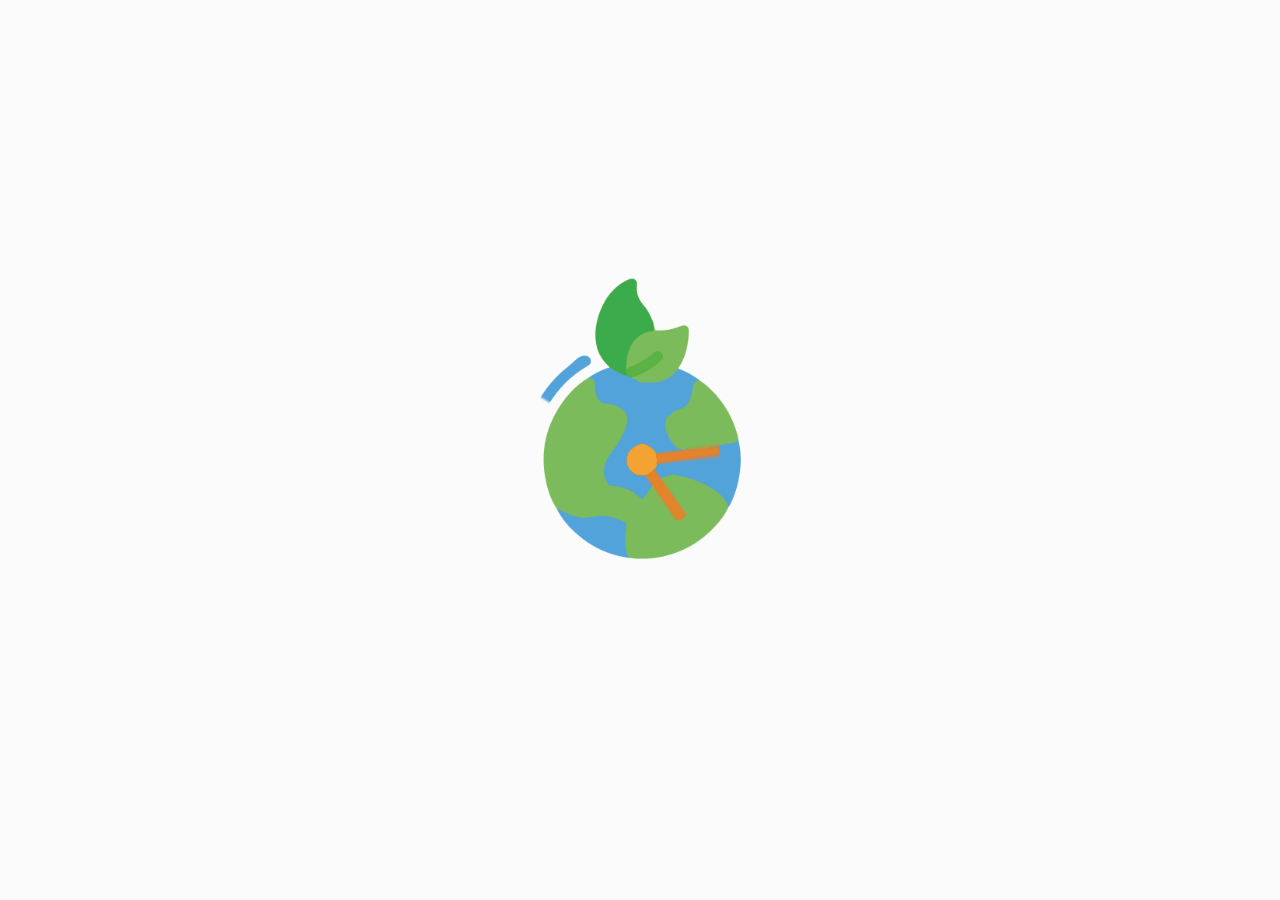
<file: index.html>
<!DOCTYPE html>
<html>
<head>
    <meta charset="utf8" />
    <title>Quiz</title>
    <link rel="stylesheet" href="quiz.css" />
    <meta name= "author" content="Earth Up">
    <link rel="stylesheet" href="https://fonts.googleapis.com/css2?family=Poppins:wght@200;300;400;500;600;700;800&display=swap%22">
    <link href='https://unpkg.com/boxicons@2.0.7/css/boxicons.min.css' rel='stylesheet'>
    <link rel="icon" type="image/png" href="Image/logo.png">
</head>
<body>

    <main>

    <div class="loader">
		<img src="Image/logo.gif" alt="animation de chargement" draggable="false">
	</div>

    <div class="welcome-screen">
        <h1>Faites le quiz pour connaître votre équipe !</h1>
        <h3>Vous êtes prêt(e) ?</h3>
        <button>Allons-y !</button>
    </div>

    <div class="question-screen">
        <h2>Ton animal de compagnie préféré entre :</h2>
        <ul>
            <li>Mignon comme un hamster</li>
            <li>Beau comme une perruche</li>
            <li>Grand comme une girafe</li>
            <li>Doux comme un ours</li>
        </ul>
    </div>

    <div class="end-screen">
        <h1>Bravo ! Vous avez fini le quiz.</h1>
        <p class="house">Vous entrez dans l'équipe <span id="span">Turtle</span></p>
        <a href="index.html">Refaire le test ?</a>

    </div>
    </main>
    
    <script src="https://cdnjs.cloudflare.com/ajax/libs/jquery/3.5.0/jquery.min.js" integrity="sha512-k2WPPrSgRFI6cTaHHhJdc8kAXaRM4JBFEDo1pPGGlYiOyv4vnA0Pp0G5XMYYxgAPmtmv/IIaQA6n5fLAyJaFMA==" crossorigin="anonymous"></script>
    <script type="text/javascript" src="quiz.js"></script>
    
   
</html>
</file>
<file: quiz.css>
:root{
  --first-color: #14A7F8;
  --first-color-dark: #43B9F9;
  --text-color: black;
  --first-color-bee: #E7750D;
  --first-color-light: #5DDD4F;
  --first-color-lighten: rgb(255, 255, 255);
}

html{
	scroll-behavior: smooth;
}

body {
    margin: 0;
    font-family: 'Poppins', 'roboto', arial;
    overflow-x: hidden;
}

.welcome-screen,
.question-screen,
.end-screen {
    display: flex;
    flex-direction: column;
    height: 100vh;
    justify-content: center;
    align-items: center;
    text-align: center;
    color: black;

    background-size: cover;
    background-position-x: center;
}

main .welcome-screen {
    flex-direction: column;
    
}

.question-screen,
.end-screen {
    display: none;
}

main button {
    font-size: 1.8rem;
    padding: 0.8rem 0.8rem;
    width: 230px;
    text-align: center;
    border-radius: 35px;
    text-decoration: none;
    border: 2px solid #5DDD4F;
    transition: all 300ms ease-in-out;
    cursor: pointer;
  }

  main button:hover {
    box-shadow: 0 0 10px 0 #5DDD4F;
    transform: scale(1.03);
  }

  main button:active {
    transform: scale(.9);
    transition: transform .1s;
  }

  main a {
    font-size: 1.8rem;
    padding: 0.8rem 0.8rem;
    width: 230px;
    text-align: center;
    border-radius: 35px;
    text-decoration: none;
    color: black;
    border: 2px solid #5DDD4F;
    transition: all 300ms ease-in-out;
    cursor: pointer;
  }

  main a:hover {
    box-shadow: 0 0 10px 0 #5DDD4F;
    transform: scale(1.03);
  }

  main a:active {
    transform: scale(.9);
    transition: transform .1s;
  }

  main h3 {
    color: #5DDD4F;
    font-size: 1.3rem;
  }

  main li {
    display: block;
    padding: 30px;
    width: 600px;
    border-radius: 5px;
    border: none;
    margin: .4rem;
    outline: none;
    background: #dfe4ea;
    user-select: none;
    font-weight: 600;
    cursor: pointer;
  }

  main li:hover {
    background: #5DDD4F;
    transition: .5s;
  }

  main li:active {
    transform: scale(.9);
    transition: transform .1s;
  }

  main span{
      font-size: 1.4rem;
      text-decoration: bold;
  }

  @media screen and (max-width: 750px){
    main li {
      width: 300px;
      margin: 0px;
      margin-top: 20px;
      margin-left: -50px !important;
      text-align: center;
    }
  }

/***************************************************************************************************************************************************/
/* Loader */

.loader{
	position: fixed;
	display: flex;
  overflow-y: hidden;
	width: 100%;
	height: 100%;
	background: #fbfbfb;
	justify-content: center;
	align-items: center;
	z-index: 99999;
	overflow-x: hidden;
	cursor: wait;
}

.loader img{
	width: 50%;
	position: absolute;
	margin-top: -50px;
}

.fondu-out{
	animation: fadeOut 3s forwards;
}

@keyframes fadeOut{
	100%{
		opacity: 0;
		visibility: hidden;
	}
}

@media  only screen and (max-width: 750px){
	
	.loader img{
		width: 70%;
		position: absolute;
		margin-top: -400px;
	}
}	



/***************************************************************************************************************************************************/
/* Footer */

.body-footer{
  display: flex;
  justify-content: flex-end;
  align-items: center;
  /* min-height: 100vh; */
  flex-direction: column;
  background: var(--first-color);
}

footer{
  position: relative;
  width: 100%;
  height: auto;
  padding: 50px 100px;
  background: var(--first-color);
  display: flex;
  justify-content: space-between;
  flex-wrap: wrap;
}

footer .container-footer{
  display: flex;
  justify-content: space-between;
  flex-wrap: wrap;
  flex-direction: row;
}

footer .container-footer .sec{
  margin-right: 30px;
}

footer .container-footer .sec.aboutus{
  width: 40%;
}

footer .container-footer h2{
  position: relative;
  color: white;
  font-weight: 500;
  margin-bottom: 15px;
}

footer .container-footer h2:before{
  content: '';
  position: absolute;
  bottom: -5px;
  left: 0;
  width: 50px;
  height: 2px;
  background: var(--first-color-bee);
}

footer p{
  color: white;
  text-align: justify;
}

.sci{
  margin-top: 20px;
  display: flex;
}

.sci li{
  list-style: none;
}

.sci li a{
  display: inline-block;
  width: 20px;
  height: 20px;
  background: var(--first-color-bee);
  display: flex;
  justify-content: center;
  align-items: center;
  margin-right: 10px;
  text-decoration: none;
  border-radius: 4px;
}

.sci li a:hover{
  background: var(--first-color-light);
}

.sci li a .bx{
  color: white;
  font: 20px;
}

.liens{
  position: relative;
  width: 25%;
}

.liens ul li{
  list-style: none;
}

.liens ul li a{
  color: var(--first-color-lighten);
  text-decoration: none;
  margin-bottom: 10px;
  display: inline-block;
}

.liens ul li a:hover{
  color: var(--first-color-bee);
}

.info-footer{
  width: calc(35% - 60px);
  margin-right: 0 !important;
}

.info-footer .info{
  position: relative;
}

.container-footer .info li{
  display: flex;
  margin-bottom: 16px;
}

.container-footer .info li a{
  color: white;
  text-decoration: none;
}

.container-footer .info li a:hover{
  color: var(--first-color-bee);
}

.copyrightText{
  width: 100%;
  background: #00AE00;
  padding: 8px 100px;
  text-align: center;
  color: white;
}

.copyrightText{
font-size: 1rem;
}


@media (max-width: 991px){
  footer{
    padding: 40px;
  }
  footer .container-footer{
    flex-direction: column;
  }
  footer .container-footer .sec{
    margin-right: 0;
    margin-bottom: 40px;
  }
  footer .container-footer .sec.aboutus, .liens, .info-footer{
    width: 100%;
  }
  .copyrightText{
    padding: 8px 40px;
  }
}
</file>
